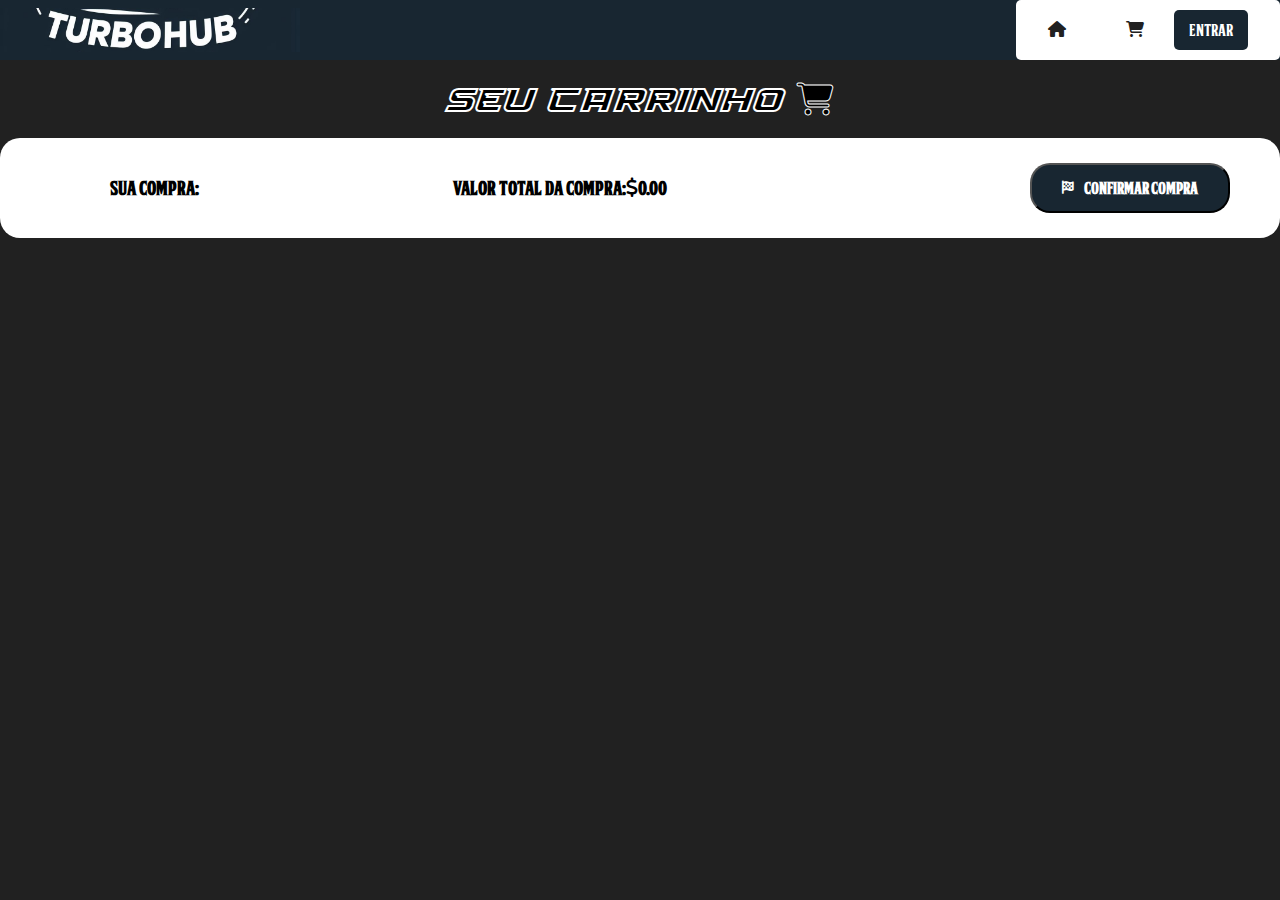
<file: paginas/carrinho.html>
<html>
<head>
    <meta charset="UTF-8">
    <title>TurboHub</title>
    <link rel="stylesheet" href="../css/carrinho.css">
    <link rel="stylesheet" href="../fonts/fontawesome-free-web/css/all.css">
    <link rel="Website Icon" type="png" href="../imagens/turbohublogofinal.jpg">
    <script defer src="../js/carrinho.js"></script>
    <title>TurboHub</title>
</head>
<body>
  <header>
    <div class="barra-logo" id="logo">
        <a href="../index.html"><img src="../imagens/TurboHub.jpg" alt="logo"></a>
    </div>
    <nav class="menu-lateral">
      <ul>
        <li class="nav-item"><a href="../index.html" class="nav-link"><i class="fa-solid fa-house"></i></a></li>
        <li class="nav-item"><a href="carrinho.html" class="nav-link"><i class="fa-solid fa-shopping-cart"></i></a></li>
      </ul>
      <div class="login-button">
        <a href="../paginas/login.html" class="login-button">Entrar</a>
      </div> 
    </nav>
  </header>

  <h1 class="titulo"> Seu carrinho <i class="fa-solid fa-cart-shopping"></i></h1> 
<div class="carrinho">

  <div id="itens-carrinho" class="itens-carrinho"></div>

  </div>
  <div class="bottom-compra" id="confirmar">
    <div class="compra"><h3>Sua compra:</h3></div>
    <div class="valor-submit"><h3>Valor total da compra:</h3> <div id="valor-total"><i class="fa-solid fa-usd"></i>0.00</div></div>
    <div class="compra-confirm"><a href="pagamento.html"><button><i class="fa-solid fa-flag-checkered"></i> <h3>Confirmar compra</h3></button></a></div>
 </div>

 
</body>
</html>
</file>
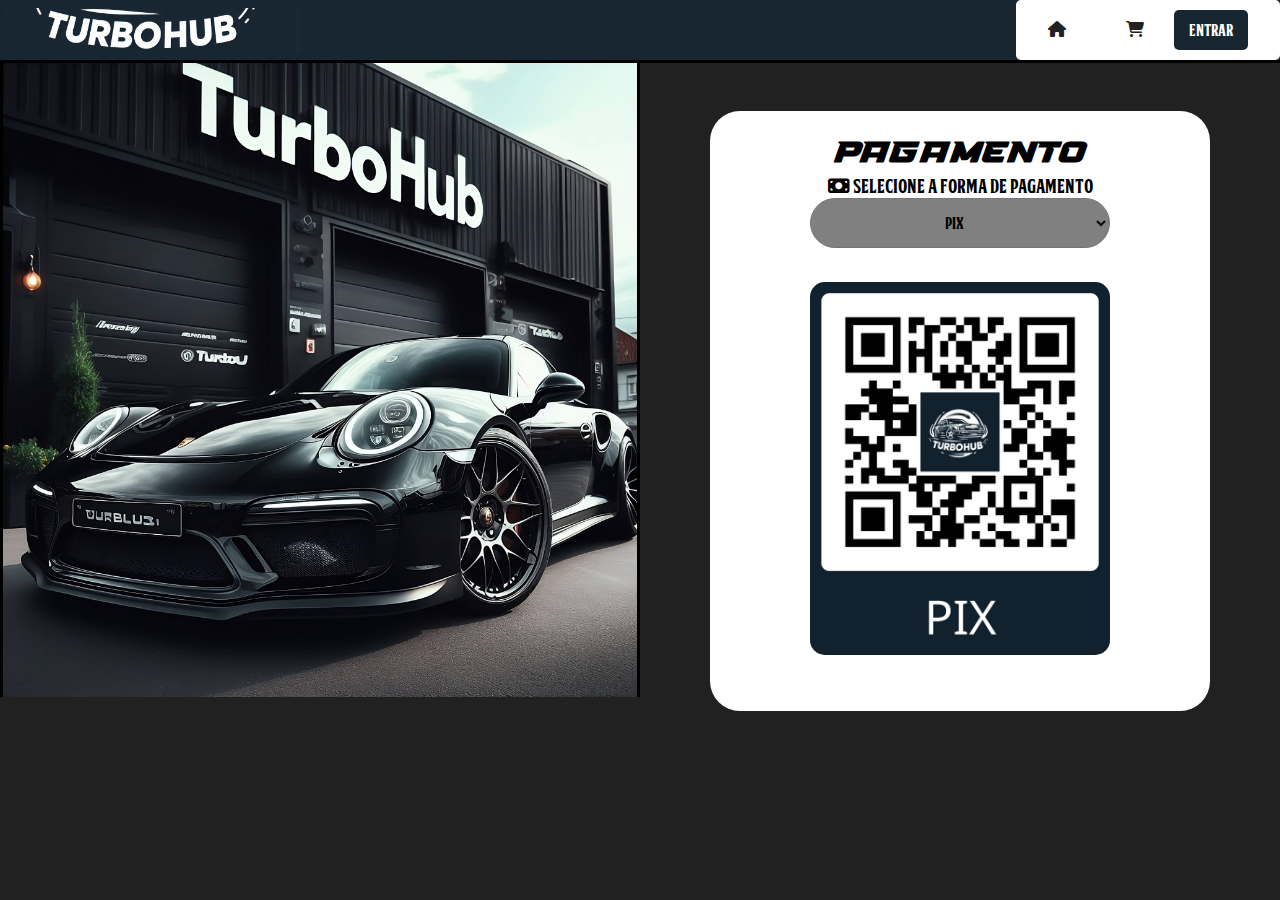
<file: paginas/pix.html>
<html>
<head>
    <meta charset="UTF-8">
    <link rel="stylesheet" href="../fonts/fontawesome-free-web/css/all.css">
    <link rel="stylesheet" href="../css/pix.css">
    <link rel="Website Icon" type="png" href="../imagens/turbohublogofinal.jpg">
    <script src="../js/pix.js"></script>
    <title>TurboHub</title>
</head>
<body>
    <header>
        <div class="barra-logo" id="logo">
            <a href="../index.html"><img src="../imagens/TurboHub.jpg" alt="logo"></a>
        </div>
        <nav class="menu-lateral">
          <ul>
            <li class="nav-item"><a href="../index.html" class="nav-link"><i class="fa-solid fa-house"></i></a></li>
            <li class="nav-item"><a href="carrinho.html" class="nav-link"><i class="fa-solid fa-shopping-cart"></i></a></li>
          </ul>
          <div class="login-button">
            <a href="../paginas/login.html" class="login-button">Entrar</a>
          </div> 
        </nav>
      </header>

      <div class="wallpaper">
        <div class="background"><img src="../imagens/pix.jpg"></div>
        <div class="right">
        <div class="card">
            <div class="titulo"><h2>Pagamento</h2></div>
            <form id="pagamento">
                <div class="upper-form">
                    <div>
                        <i class="fa-solid fa-money-bill"></i>
                        <label>Selecione a Forma de Pagamento</label>
                    </div>
                    <select name="opcao" id="opcao">
                        <option value="pix">pix</option>
                        <option value="credito">Cartao de Crédito</option>
                        <option value="debito">Cartao de Debito</option>
                    </select>
                </div>
                <div class="cartao">
                    <h2>QR CODE</h2>
                    <div class="qrcode"><img src="../imagens/qrcode.jpg" alt="QR-CODE"></div>
                </div>
            </form>
        </div>
        </div>
    </div>
<body>
</file>
<file: css/carrinho.css>
body{
    background-color: #212121;
}

header{
    height: 60px;
    width: 100%;
    background-color: #182631;
    display: flex;
    flex-direction: row;
    justify-content: space-between;
    align-items: center;
}

.left{
    display: flex;
    justify-content: center;
    align-items: center;
}
.logo{
    width: 350px;
    height: 100%;
}


#logo img{
    width: 300px;
    height: 100%;
    object-fit: contain;
    min-width: 100%;
    min-height: 100%;
}

* {
    padding: 0;
    margin: 0;
    font-size: '', sans-serif;
}

.menu-lateral {
    background-color: white;
    border-radius: 5px;
    padding: 0rem 2rem;
    display: flex;
    justify-content: flex-end; 
    align-items: center;
    width: 200px;
    height: 100%;
}

.menu-lateral ul {
    display: flex;
    list-style: none;
}

.nav-item{
    margin: 30px;
    color: #212121;
}

.nav-item i:hover{
    opacity: 0.8;
}

.nav-link i{
    color: #212121;
}

.login-button a {
    border: none;
    color: white;
    background-color: #182631;
    padding: 10px 15px;
    border-radius: 5px;
    cursor: pointer;
    text-decoration: none;
    font-family: 'Fty';
}

.login-button a:hover {
    opacity: 0.8;
}
/*///////////////////////////////////////*/

/* Cart style*/

@font-face {
    font-family: 'High_Speed';
    src: url('../fonts/high_speed-webfont.woff') format('woff1'),
         url('../fonts/high_speed-webfont.woff2') format('woff2');
    font-weight: normal;
    font-style: normal;
}
@font-face {
    font-family: 'Fty';
    src: url('../fonts/FtySkorzhenNcv-Yo02.ttf') format('truetype'),
         url('../fonts/FtySkorzhenNcv-DpeE.otf') format('opentype');
    font-weight: normal;
    font-style: normal;
}

.carrinho{
    display: flex;
    justify-content: center;
    align-items: center;
    text-align: center;
    width: 100%;
}

.itens-carrinho{
    width: 100%;
    display: flex;
    justify-content: center;
    align-items: center;
    text-align: center;
    flex-direction: column;
}

.titulo{
    -webkit-text-stroke: 1px #fff; 
    color: #000; 
    margin: 20px;
    font-family: High_Speed;
    text-align: center;
}

#itens-carrinho{
    font-family: Fty;
}

#valor-total{
    font-size: larger;
    font-weight: bold;
}

.carrinho-vazio {
    text-align: center;
    margin: 100px auto; 
    font-size: 24px; 
}

.linha{
    width: 90%;
    height: 120px;
    display: flex;
    border-radius: 20px;
    margin-bottom: 25px;
    background-color: #fff;
}

.imagem{
    width: 20%;
    height: 100%;
    object-fit: cover;
    display: flex;
    justify-content: end;
    align-items: center;
    background-color: #212121;
}

.imagem img{
    border-radius: 20px 0px 0px 20px;
    max-width: 100%;
    max-height: 100%;
}

.info{
    width: 20%;
    height: 100%;
    display: flex;
    flex-direction: column;
    justify-content: center;
    align-items: center;
    color: #182631;
}

.qtd{
    width: 10%;
    height: 100%;
    display: flex;
    justify-content: center;
    align-items: center;
    color: #182631;
}

.qtd input{
    width: 30%;
    height: 25px;
    border-radius: 15px;
    border: 7px;
    border-color: black;
    text-align: center;
    margin: 10px;
    background-color: gray;
}

.qtd input::-webkit-outer-spin-button,
.qtd input::-webkit-inner-spin-button {
    -webkit-appearance: none;
    margin: 0;
}

::-webkit-scrollbar {
    width: 0px;
}

.qtd i{
    color: #182631;
    cursor: pointer;
}

.valor{
    padding: 0px;
    width: 20%;
    height: 100%;
    display: flex;
    justify-content: center;
    align-items: center;
    color: #182631;
}

.quantia{
    display: flex;
    align-items: center;
    justify-content: center;
    text-align: center;
    margin-right: 5px;
    padding: 10px;
}

.valor-total{
    width: 20%;
    height: 100%;
    display: flex;
    justify-content: center;
    align-items: center;
    color: #182631;
}

.subtotal{
    display: flex;
    align-items: center;
    justify-content: center;
    text-align: center;
    margin-right: 5px;
    padding: 10px;
}

.remove{
    width: 10%;
    height: 100%;
    display: flex;
    justify-content: center;
    align-items: center;
    border-radius: 0px 20px 20px 0px;
}

.remove:hover{
    background-color: red;
    cursor: pointer;
}

.bottom-compra{
    background-color: #fff;
    width: 100%;
    height: 100px;
    display: flex;
    align-items: center;
    border-radius: 20px;
    font-family: 'Fty';
    justify-content: space-between;
}

.compra{
    height: 100px;
    display: flex;
    align-items: center;
    justify-content: center;
    text-align: center;
    margin-left: 100px;
}

.compra h3{
    padding: 10px;
}

.valor-submit{
    height: 100px;
    display: flex; 
    justify-content: center;
    align-items: center;
}

.junta{
    display: flex;
}

.compra-confirm{
    width: 25%;
    height: 100px;
    display: flex;
    justify-content: center;
    align-items: center;
    justify-content: flex-end; 
    margin-right: 50px;
}

.compra-confirm i{
    margin-right: 10px;
}

.compra-confirm button{
    width: 200px;
    height: 50px;
    border-radius: 20px;
    background-color: #182631;
    color: #fff;
    cursor: pointer;
    display: flex;
    justify-content: center;
    align-items: center;
    font-family: 'Fty';
}

a{
    text-decoration: none;
}

.compra-confirm button:hover{
    opacity: 0.8;
}
</file>
<file: css/pix.css>
body{
    background-color: #212121;
}

header{
    height: 60px;
    width: 100%;
    background-color: #182631;
    border-bottom: 3px solid black;
    display: flex;
    flex-direction: row;
    justify-content: space-between;
    align-items: center;
}

.left{
    display: flex;
    justify-content: center;
    align-items: center;
}
.logo{
    width: 350px;
    height: 100%;
}


#logo img{
    width: 300px;
    height: 100%;
    object-fit: contain;
    min-width: 100%;
    min-height: 100%;
}

* {
    padding: 0;
    margin: 0;
    font-size: '', sans-serif;
}

.menu-lateral {
    background-color: white;
    border-radius: 5px;
    padding: 0rem 2rem;
    display: flex;
    justify-content: flex-end; 
    align-items: center;
    width: 200px;
    height: 100%;
}

.menu-lateral ul {
    display: flex;
    list-style: none;
}

.nav-item{
    margin: 30px;
    color: #212121;
}

.nav-item i:hover{
    opacity: 0.8;
}

.nav-link i{
    color: #212121;
}

.login-button a {
    border: none;
    color: white;
    background-color: #182631;
    padding: 10px 15px;
    border-radius: 5px;
    cursor: pointer;
    text-decoration: none;
    font-family: 'Fty';
}

.login-button a:hover {
    opacity: 0.8;
}

/*/////////////////////////////////////////////////////////////////////////////*/

/* Payment style*/

@font-face {
    font-family: 'High_Speed';
    src: url('../fonts/high_speed-webfont.woff') format('woff1'),
         url('../fonts/high_speed-webfont.woff2') format('woff2');
    font-weight: normal;
    font-style: normal;
}
@font-face {
    font-family: 'Fty';
    src: url('../fonts/FtySkorzhenNcv-Yo02.ttf') format('truetype'),
         url('../fonts/FtySkorzhenNcv-DpeE.otf') format('opentype');
    font-weight: normal;
    font-style: normal;
}

.background{
    height: 100%-50px;
    width: 50%;
}

.background img{
    width: 100%;
    padding: 0px 3px; 
    background-color: black;
    box-sizing: border-box;
}

.wallpaper{
    display: flex;
}

.right{
    display: flex;
    justify-content: center;
    align-items: center;
    padding-top: 3rem;
    font-family: Cambria;
    font-size: larger;
    width: 50%;
}

.card{
    background-color: #fff;
    width: 500px;
    height: 600px;
    border-radius: 30px;
    display: flex;
    align-items: center;
    flex-direction: column;
}

.titulo{
    display: flex;
    text-align: center;
    align-items: center;
    justify-content: center;
    margin-top: 20px;
    width: 100%;
    height: 40px;
    font-family: High_Speed;
}

form{
    width: 100%;
}

.upper-form{
    width: 100%;
    height: 80px;
    display: flex;
    flex-direction: column;
    align-items: center;
    justify-content: center;
    font-family: Fty;
}

.upper-form select{
    width: 60%;
    height: 50px;
    display: flex;
    justify-content: center;
    align-items: center;
    text-align: center;
    border-radius: 30px;
    background-color: gray;
    font-family: Fty;
    font-size: medium;
}

.upper-form select:focus{
    opacity: 0.8;
}

option{
    background-color: #fff;
    font-size: medium;
}

.cartao{
    width: 100%;
    height: 400px;
    display: flex;
    justify-content: center;
    align-items: center;
    flex-direction: column;
    font-family: Fty;
}

.cartao h2{
    margin-top: 10px;
    font-size: 21px;
}

.qrcode{
    width: 300px;
    height: 10px;
    display: flex;
    justify-content: center;
    align-items: center;
}

.qrcode img{
    width: 100%;
    height: auto;
    border-radius: 15px;
}


::-webkit-scrollbar {
    width: 0px;
}
</file>
